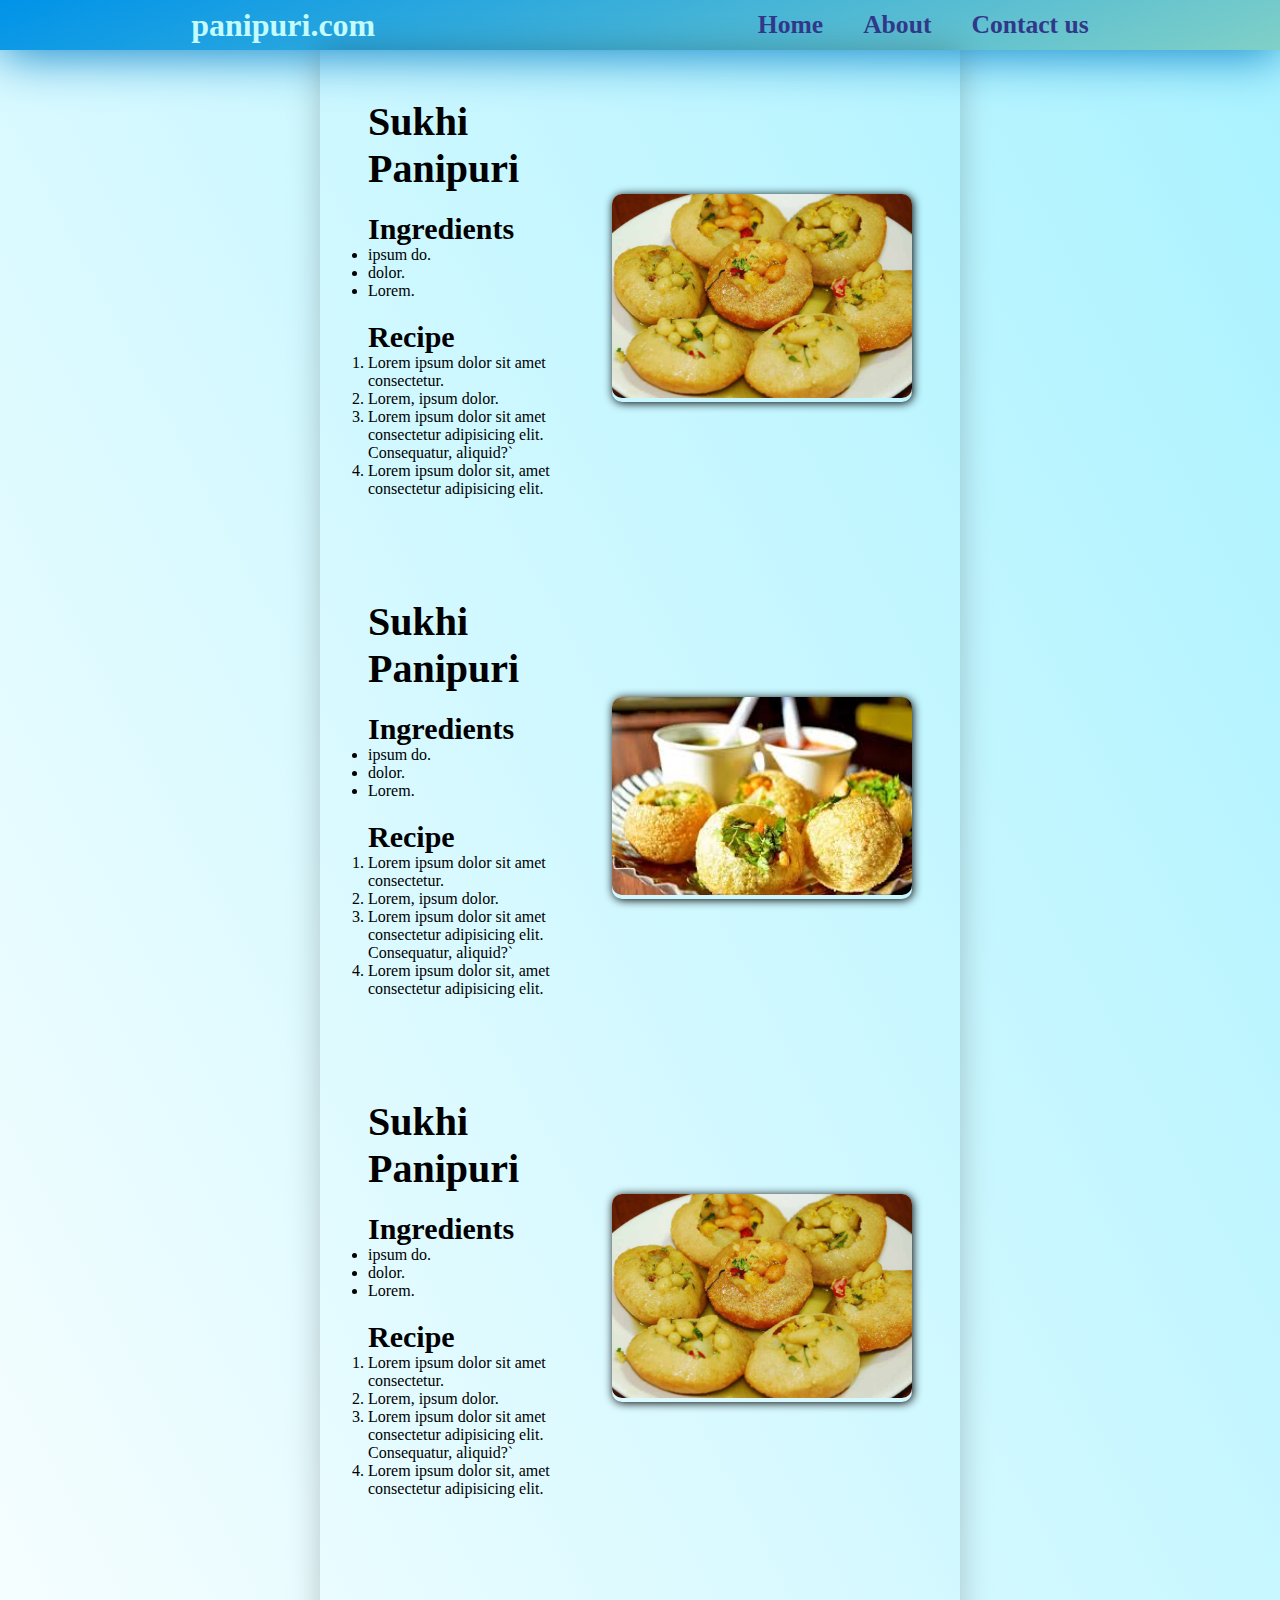
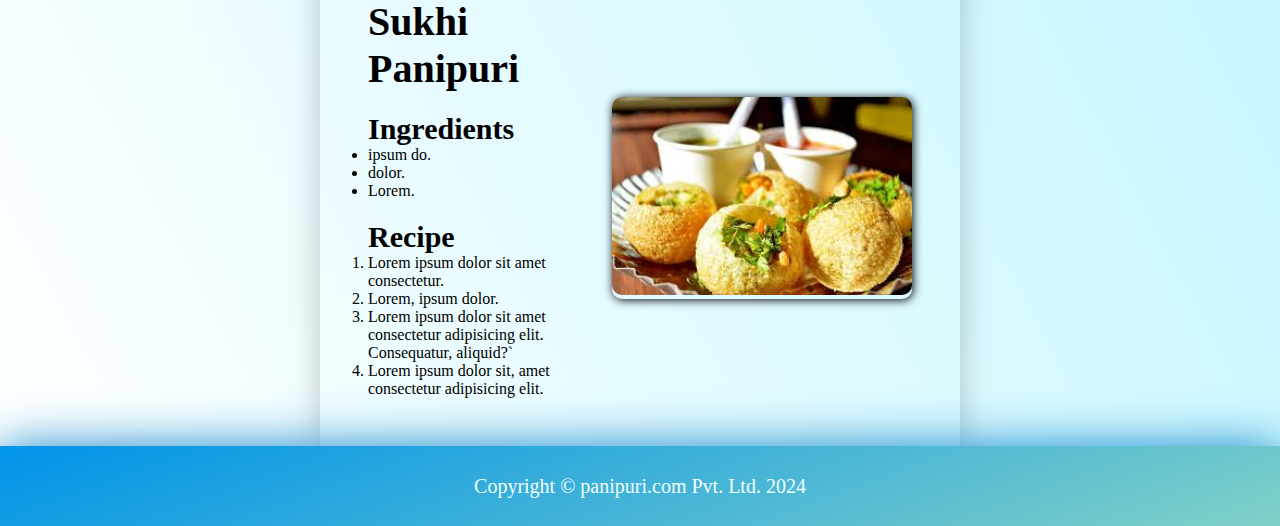
<file: index.html>
<!DOCTYPE html>
<html lang="en">
<head>
    <meta charset="UTF-8">
    <meta name="viewport" content="width=device-width, initial-scale=1.0">
    <title>Panipuri.com</title>
    <link rel="stylesheet" href="style_one.css">
</head>
<body>
    <header>
    <nav class="navbar">
        <div class="logo"><h1>panipuri.com</h1></div>
        <div class="navLinks">
            <div><a href="#"><h2>Home</h2></a></div>
            <div><a href="#"><h2>About</h2></a></div>
            <div><a href="#"><h2>Contact us</h2></a></div>
        </div>
    </nav>
    </header>
    <main>
        <div class="container">
            <!-- item1 -->
            <section>
            <div class="item">
                <div class="leftBox">
                    <p>Sukhi Panipuri</p>
                    <div class="ingBox">
                        <h3>Ingredients</h3>
                        <ul class="ingList">
                            <li>ipsum do.</li>
                            <li>dolor.</li>
                            <li>Lorem.</li>
                        </ul>
                    </div>
                    <div class="recipeBox">
                        <h3>Recipe</h3>
                        <ol class="recipeList">
                            <li>Lorem ipsum dolor sit amet consectetur.</li>
                            <li>Lorem, ipsum dolor.</li>
                            <li>Lorem ipsum dolor sit amet consectetur adipisicing elit. Consequatur, aliquid?`</li>
                            <li>Lorem ipsum dolor sit, amet consectetur adipisicing elit.</li>
                        </ol>
                    </div>
                </div>
                <div class="rightBox">
                    <img src="image copy.png" alt="SukhiPanipuri">
                    <div class="overlay">
                        <span><h1>Click here to purchase</h1></span>
                    </div>
                </div>
            </div>
            </section>
            <section>
                <div class="item">
                    <div class="leftBox">
                        <p>Sukhi Panipuri</p>
                        <div class="ingBox">
                            <h3>Ingredients</h3>
                            <ul class="ingList">
                                <li>ipsum do.</li>
                                <li>dolor.</li>
                                <li>Lorem.</li>
                            </ul>
                        </div>
                        <div class="recipeBox">
                            <h3>Recipe</h3>
                            <ol class="recipeList">
                                <li>Lorem ipsum dolor sit amet consectetur.</li>
                                <li>Lorem, ipsum dolor.</li>
                                <li>Lorem ipsum dolor sit amet consectetur adipisicing elit. Consequatur, aliquid?`</li>
                                <li>Lorem ipsum dolor sit, amet consectetur adipisicing elit.</li>
                            </ol>
                        </div>
                    </div>
                    <div class="rightBox">
                        <img src="./image.png" alt="Panipuri with pani">
                        <div class="overlay">
                            <span><h1>Click here to purchase</h1></span>
                        </div>
                    </div>
                </div>
            </section>
            <section>
                <div class="item">
                    <div class="leftBox">
                        <p>Sukhi Panipuri</p>
                        <div class="ingBox">
                            <h3>Ingredients</h3>
                            <ul class="ingList">
                                <li>ipsum do.</li>
                                <li>dolor.</li>
                                <li>Lorem.</li>
                            </ul>
                        </div>
                        <div class="recipeBox">
                            <h3>Recipe</h3>
                            <ol class="recipeList">
                                <li>Lorem ipsum dolor sit amet consectetur.</li>
                                <li>Lorem, ipsum dolor.</li>
                                <li>Lorem ipsum dolor sit amet consectetur adipisicing elit. Consequatur, aliquid?`</li>
                                <li>Lorem ipsum dolor sit, amet consectetur adipisicing elit.</li>
                            </ol>
                        </div>
                    </div>
                    <div class="rightBox">
                        <img src="image copy.png" alt="SukhiPanipuri">
                        <div class="overlay">
                            <span><h1>Click here to purchase</h1></span>
                        </div>
                    </div>
                </div>
            </section>
            <section>
                    <div class="item">
                        <div class="leftBox">
                            <p>Sukhi Panipuri</p>
                            <div class="ingBox">
                                <h3>Ingredients</h3>
                                <ul class="ingList">
                                    <li>ipsum do.</li>
                                    <li>dolor.</li>
                                    <li>Lorem.</li>
                                </ul>
                            </div>
                            <div class="recipeBox">
                                <h3>Recipe</h3>
                                <ol class="recipeList">
                                    <li>Lorem ipsum dolor sit amet consectetur.</li>
                                    <li>Lorem, ipsum dolor.</li>
                                    <li>Lorem ipsum dolor sit amet consectetur adipisicing elit. Consequatur, aliquid?`</li>
                                    <li>Lorem ipsum dolor sit, amet consectetur adipisicing elit.</li>
                                </ol>
                            </div>
                        </div>
                        <div class="rightBox">
                            <img src="./image.png" alt="Panipuri with pani">
                            <div class="overlay">
                                <span><h1>Click here to purchase</h1></span>
                            </div>
                        </div>
                    </div>
            </section>
        </div>
    </main>
    <footer>
        <div class="footerBox">
            <p>Copyright &copy; panipuri.com Pvt. Ltd. 2024</p>
            
        </div>
    </footer>
</body>
</html>
</file>
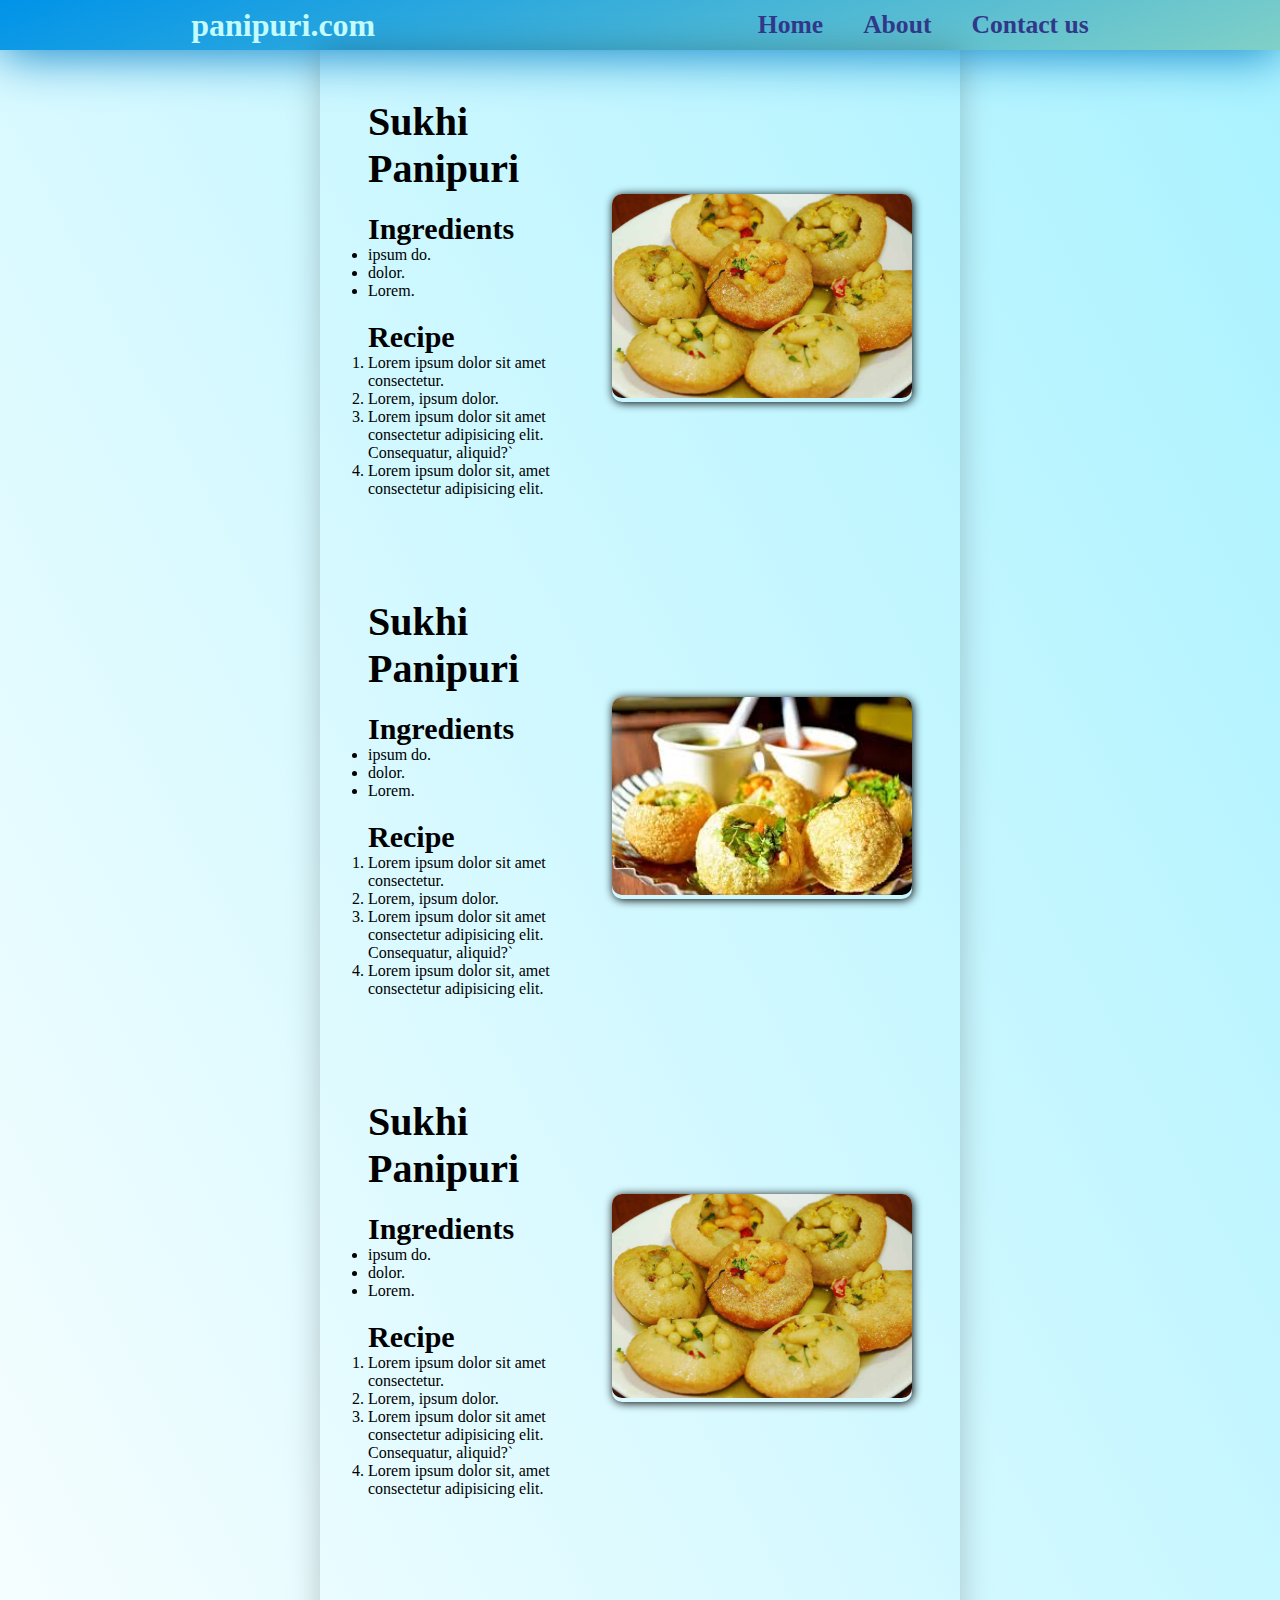
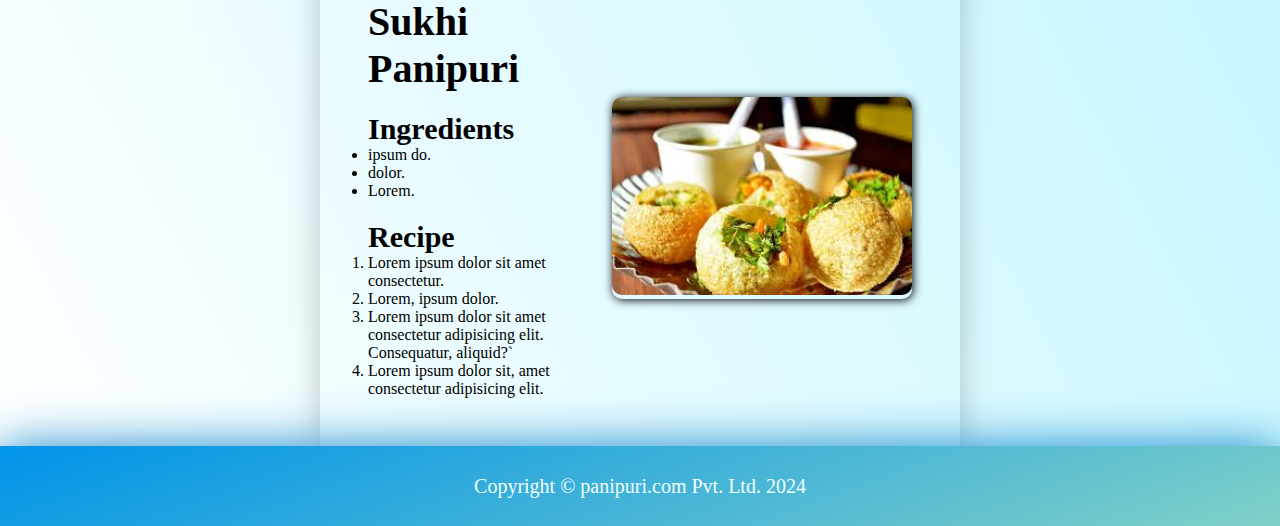
<file: one.html>
<!DOCTYPE html>
<html lang="en">
<head>
    <meta charset="UTF-8">
    <meta name="viewport" content="width=device-width, initial-scale=1.0">
    <title>Panipuri.com</title>
    <link rel="stylesheet" href="style_one.css">
</head>
<body>
    <header>
    <nav class="navbar">
        <div class="logo"><h1>panipuri.com</h1></div>
        <div class="navLinks">
            <div><a href="#"><h2>Home</h2></a></div>
            <div><a href="#"><h2>About</h2></a></div>
            <div><a href="#"><h2>Contact us</h2></a></div>
        </div>
    </nav>
    </header>
    <main>
        <div class="container">
            <!-- item1 -->
            <section>
            <div class="item">
                <div class="leftBox">
                    <p>Sukhi Panipuri</p>
                    <div class="ingBox">
                        <h3>Ingredients</h3>
                        <ul class="ingList">
                            <li>ipsum do.</li>
                            <li>dolor.</li>
                            <li>Lorem.</li>
                        </ul>
                    </div>
                    <div class="recipeBox">
                        <h3>Recipe</h3>
                        <ol class="recipeList">
                            <li>Lorem ipsum dolor sit amet consectetur.</li>
                            <li>Lorem, ipsum dolor.</li>
                            <li>Lorem ipsum dolor sit amet consectetur adipisicing elit. Consequatur, aliquid?`</li>
                            <li>Lorem ipsum dolor sit, amet consectetur adipisicing elit.</li>
                        </ol>
                    </div>
                </div>
                <div class="rightBox">
                    <img src="image copy.png" alt="SukhiPanipuri">
                    <div class="overlay">
                        <span><h1>Click here to purchase</h1></span>
                    </div>
                </div>
            </div>
            </section>
            <section>
                <div class="item">
                    <div class="leftBox">
                        <p>Sukhi Panipuri</p>
                        <div class="ingBox">
                            <h3>Ingredients</h3>
                            <ul class="ingList">
                                <li>ipsum do.</li>
                                <li>dolor.</li>
                                <li>Lorem.</li>
                            </ul>
                        </div>
                        <div class="recipeBox">
                            <h3>Recipe</h3>
                            <ol class="recipeList">
                                <li>Lorem ipsum dolor sit amet consectetur.</li>
                                <li>Lorem, ipsum dolor.</li>
                                <li>Lorem ipsum dolor sit amet consectetur adipisicing elit. Consequatur, aliquid?`</li>
                                <li>Lorem ipsum dolor sit, amet consectetur adipisicing elit.</li>
                            </ol>
                        </div>
                    </div>
                    <div class="rightBox">
                        <img src="./image.png" alt="Panipuri with pani">
                        <div class="overlay">
                            <span><h1>Click here to purchase</h1></span>
                        </div>
                    </div>
                </div>
            </section>
            <section>
                <div class="item">
                    <div class="leftBox">
                        <p>Sukhi Panipuri</p>
                        <div class="ingBox">
                            <h3>Ingredients</h3>
                            <ul class="ingList">
                                <li>ipsum do.</li>
                                <li>dolor.</li>
                                <li>Lorem.</li>
                            </ul>
                        </div>
                        <div class="recipeBox">
                            <h3>Recipe</h3>
                            <ol class="recipeList">
                                <li>Lorem ipsum dolor sit amet consectetur.</li>
                                <li>Lorem, ipsum dolor.</li>
                                <li>Lorem ipsum dolor sit amet consectetur adipisicing elit. Consequatur, aliquid?`</li>
                                <li>Lorem ipsum dolor sit, amet consectetur adipisicing elit.</li>
                            </ol>
                        </div>
                    </div>
                    <div class="rightBox">
                        <img src="image copy.png" alt="SukhiPanipuri">
                        <div class="overlay">
                            <span><h1>Click here to purchase</h1></span>
                        </div>
                    </div>
                </div>
            </section>
            <section>
                    <div class="item">
                        <div class="leftBox">
                            <p>Sukhi Panipuri</p>
                            <div class="ingBox">
                                <h3>Ingredients</h3>
                                <ul class="ingList">
                                    <li>ipsum do.</li>
                                    <li>dolor.</li>
                                    <li>Lorem.</li>
                                </ul>
                            </div>
                            <div class="recipeBox">
                                <h3>Recipe</h3>
                                <ol class="recipeList">
                                    <li>Lorem ipsum dolor sit amet consectetur.</li>
                                    <li>Lorem, ipsum dolor.</li>
                                    <li>Lorem ipsum dolor sit amet consectetur adipisicing elit. Consequatur, aliquid?`</li>
                                    <li>Lorem ipsum dolor sit, amet consectetur adipisicing elit.</li>
                                </ol>
                            </div>
                        </div>
                        <div class="rightBox">
                            <img src="./image.png" alt="Panipuri with pani">
                            <div class="overlay">
                                <span><h1>Click here to purchase</h1></span>
                            </div>
                        </div>
                    </div>
            </section>
        </div>
    </main>
    <footer>
        <div class="footerBox">
            <p>Copyright &copy; panipuri.com Pvt. Ltd. 2024</p>
            
        </div>
    </footer>
</body>
</html>
</file>
<file: style_one.css>
*{
    margin: 0px;
    padding: 0px;
    box-sizing: border-box;
}

body{
    background-color: #ffffff;
    background-image: linear-gradient(62deg, #ffffff 0%, #a9f2ff 100%);
    /* border:2px solid black;     */
}
.navbar{
    display: flex;
    justify-content: space-around;
    align-items: center;
    background-color: #0093E9;
    background-image: linear-gradient(160deg, #0093E9 0%, #80D0C7 100%);
    min-height: 50px;
    /* position: fixed; */
    /* top: 0px; */
    width: 100%;
    box-shadow: 0px 3px 50px #017ec7;


}
.navLinks{
    display: flex;
    justify-content: space-around;
    align-items: center;
    /* width: 30%; */
    gap: 40px;
}
a{
    text-decoration: none;

}
h2{
    font-size: 1.6rem;
    /* font-family: cursive; */
    color: rgb(49, 56, 137);
}
h1{
    font-size: 2rem;
    font-family: cursive;
    color: rgb(195, 251, 255);
}
.container{
    width: 50%;
    margin: auto;
    /* border: 2px solid black; */
    display: flex;
    flex-direction: column;
    justify-content: center;
    align-items: center;
    gap: 100px;
    background-color:rgba(240, 255, 255, 0);
    box-shadow: 0px 0px 30px rgba(0, 0, 0, 0.218);
    padding: 3rem;
}
.item{
    display: flex;
    justify-content: space-around;
    align-items: center;
    gap: 50px;

}
.leftBox{
    display: flex;
    flex-direction: column;
    gap: 20px;
}
.rightBox img{
    width: 300px;
    border-radius: 10px;
}
.leftBox p{
    font-size: 40px;
    font-weight: 800;
}
h3{
    font-size: 30px;
}
.rightBox{
    position: relative;
    transition: all 0.3s linear 0s;
    box-shadow: 1px 1px 10px black;
    border-radius:10px;
}
.rightBox .overlay{
    position: absolute;
    top: 0px;
    left: 0px;
    height: 100%;
    width: 100%;
    background-color: rgba(61, 59, 59, 0.546);
    border-radius: 10px;
    display: flex;
    align-items: center;
    justify-content: center;
    opacity: 0;
    transition: all 0.3s linear 0s;
    /* z-index: -1; */
}
.rightBox:hover .overlay{
    opacity: 1;
    /* transform: scale(1.1); */
}
.rightBox:hover{
    transform: scale(1.1);
}
.footerBox{
    min-height: 80px;
    background-color: #0093E9;
    background-image: linear-gradient(160deg, #0093E9 0%, #80D0C7 100%);
    /* position: absolute; */
    /* bottom: 0px; */
    width: 100%;
}
.footerBox p{
    font-size:20px;
    color: azure;
    
}
.footerBox{
    display: flex;
    align-items: center;
    justify-content: center;
    box-shadow: 0px 3px 50px #017ec7;
}
span h1{
    font-size: 20px;
    color: rgb(104, 223, 225);
}
</file>
